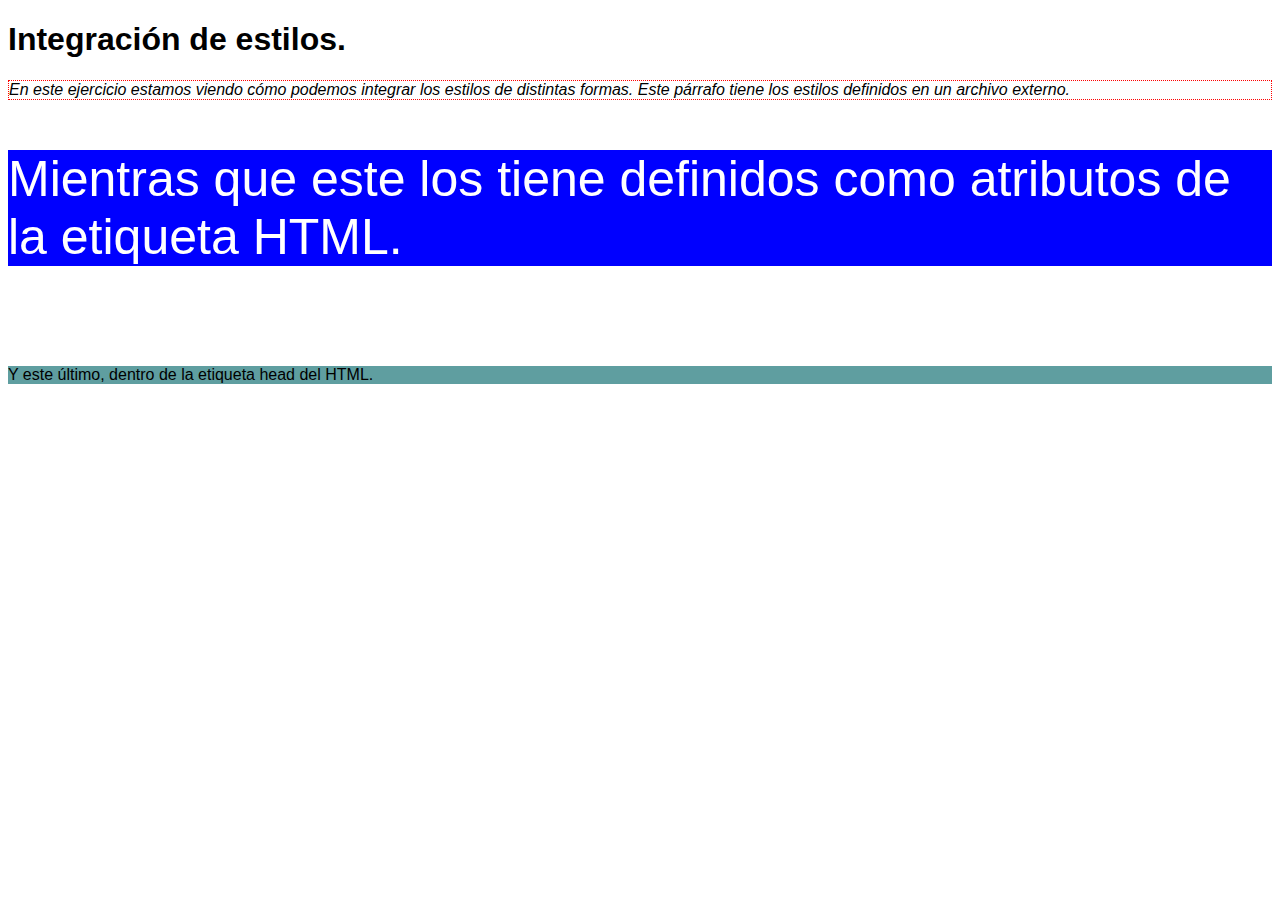
<file: Ejercicio_3-1/index.html>
<!DOCTYPE html>
<html>
    <head>
        <meta charset="utf-8">
        <title>Ejercicio 3.1</title> 
        <link rel="stylesheet" href="style.css">
        <style>
            #p_style {
                background-color: cadetblue;
                margin-top: 100px;
            }
        </style>
    </head>
    <body>
        <h1>Integración de estilos.</h1>
        <p class="p_style">En este ejercicio estamos viendo cómo podemos integrar los estilos de distintas formas. Este párrafo tiene los estilos definidos en un archivo externo.</p>
        <p style="color: white; background-color: blue; font-size: 50px;">Mientras que este los tiene definidos como atributos de la etiqueta HTML.</p>
        <p id="p_style">Y este último, dentro de la etiqueta head del HTML.</p>
    </body>
</html>
</file>
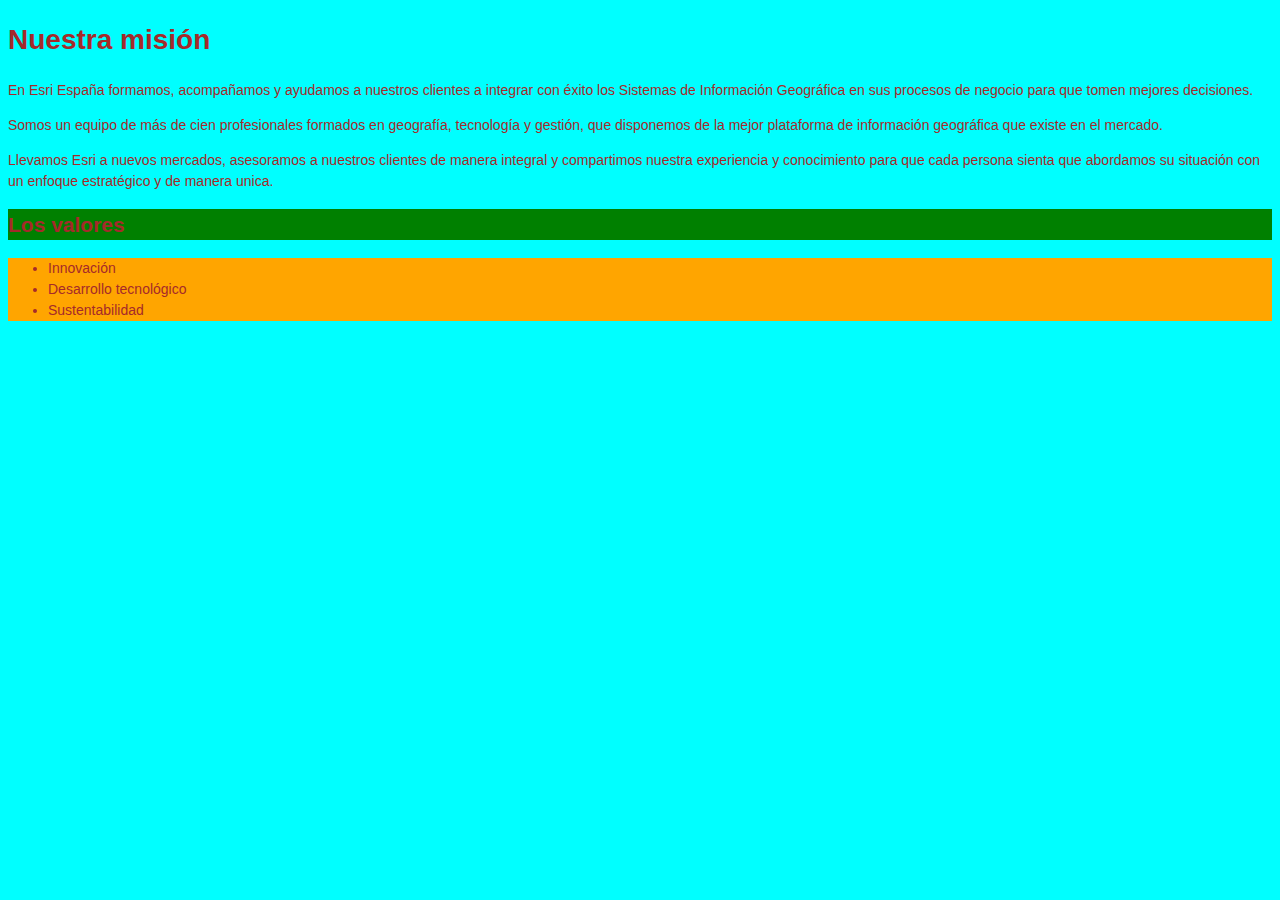
<file: Ejercicio_3-2/index.html>
<!DOCTYPE html>
<html>

    <head>
        <meta charset="utf-8">
        <title>Ejercicio 3.2</title>
        <link rel="stylesheet" href="style.css">
    </head>
    <body>
        <h1>Nuestra misión</h1>
        <div>
            <p>En Esri España formamos, acompañamos y ayudamos a nuestros clientes a integrar con éxito los
                Sistemas de Información Geográfica en sus procesos de negocio para que tomen mejores decisiones.</p>
            <p>Somos un equipo de más de cien profesionales formados en geografía, tecnología y gestión,
                que disponemos de la mejor plataforma de información geográfica que existe en el mercado.</p>
            <p>Llevamos Esri a nuevos mercados, asesoramos a nuestros clientes de manera integral y compartimos
                nuestra experiencia y conocimiento para que cada persona sienta que abordamos su situación con un
                enfoque estratégico y de manera unica.</p>
        </div>
        <div>
            <h2>Los valores</h2>
            <ul>
                <li>Innovación</li>
                <li>Desarrollo tecnológico</li>
                <li>Sustentabilidad</li>
            </ul>
        </div>
    </body>
</html>
</file>
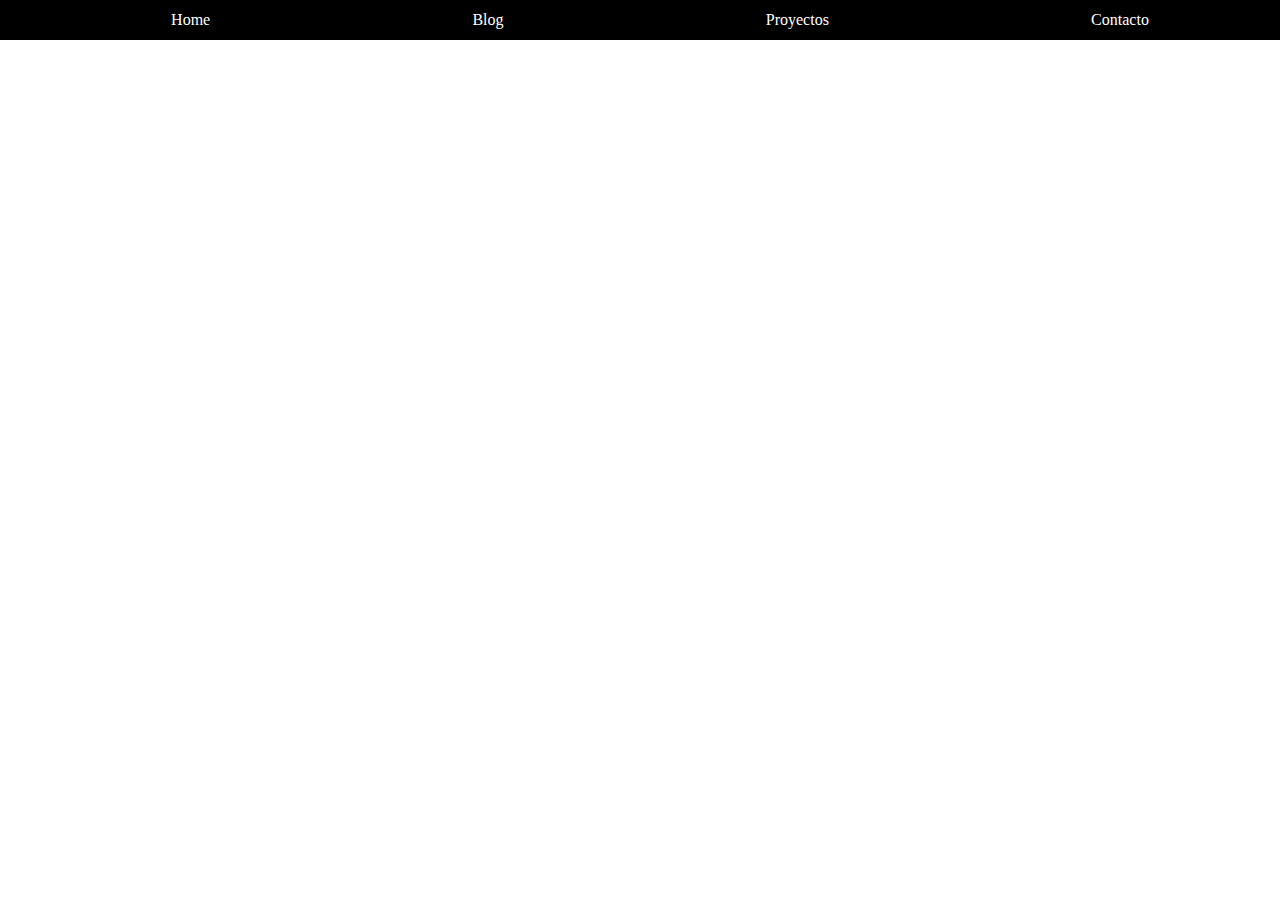
<file: Ejercicio_3-3/index.html>
<!DOCTYPE html>
<html>

    <head>
        <meta charset="utf-8">
        <title>Ejercicio 3.3</title>
        <link rel="stylesheet" href="style.css">
    </head>
    <body>
       <ul class='menu'>
           <li>Home</li>
           <li>Blog</li>
           <li>Proyectos</li>
           <li>Contacto</li>
       </ul>
    </body>
</html>
</file>
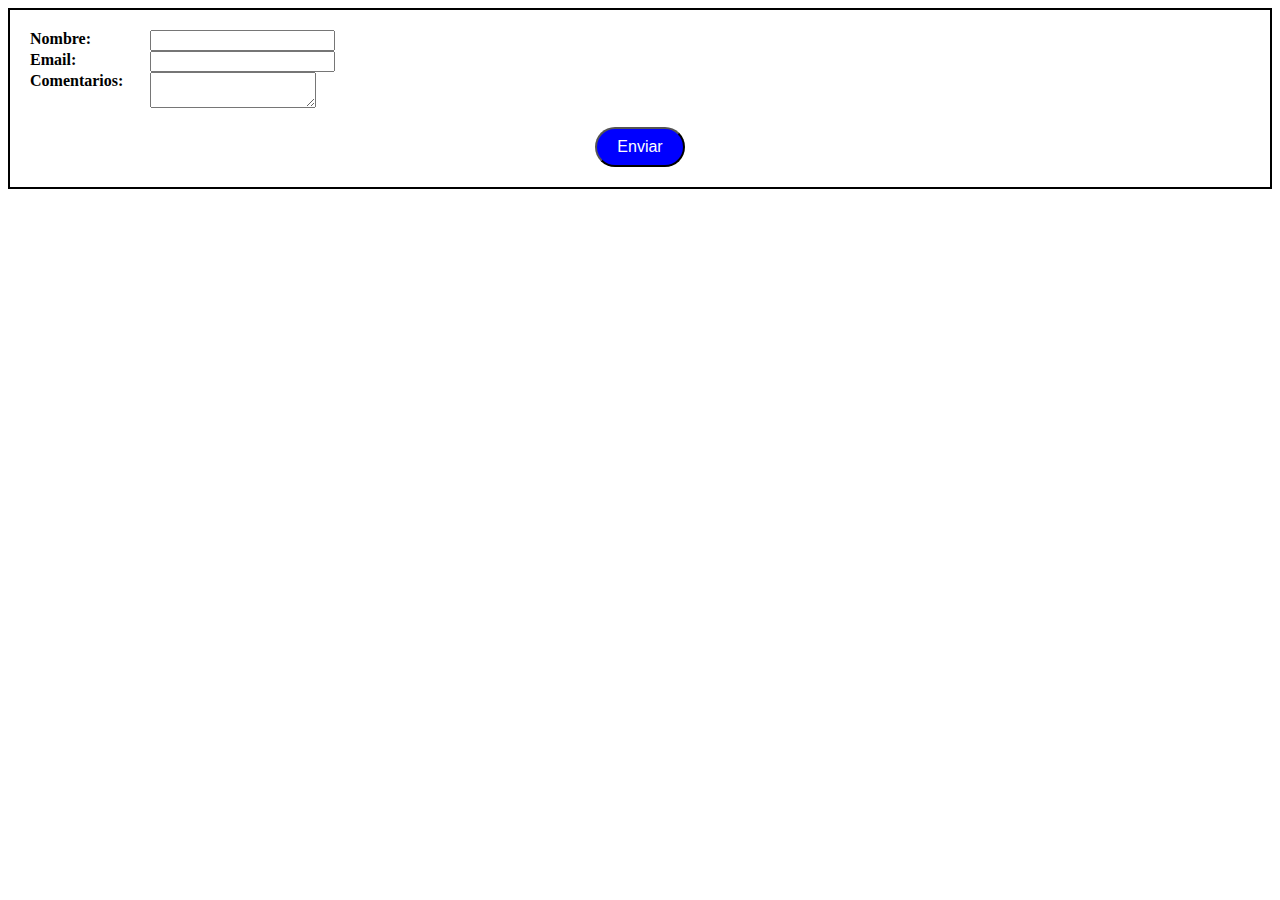
<file: Ejercicio_3-5/index.html>
<!DOCTYPE html>
<html>
    <head>
        <title>Ejercicio 3.5</title>
        <meta charset="utf-8">
        <link rel="stylesheet" href="style.css">
    </head>
    <body>
        <div class="cajonGeneral">
            <div class="formulario">
                <form action="post">  
                    <label for="nombre">Nombre:</label>
                    <input type="text" name="nombre">
                    <br>
                    <label for="email">Email:</label>
                    <input type="mail" name="email">
                    <br>
                    <label for="comentarios">Comentarios:</label>
                    <textarea name="" id="" cols="18" rows="2"></textarea>
                </form>
            </div>
            <div class="cajonBoton">
                <button class="boton">Enviar</button>
            </div>
        </div>
    </body>
</html>
</file>
<file: Ejercicio_3-1/style.css>
body {
    font-family: 'Segoe UI', Tahoma, Geneva, Verdana, sans-serif;
}
.p_style {
    font-style: italic;
    border: 1px dotted red;
}
</file>
<file: Ejercicio_3-2/style.css>
body {
    font-family: 'Gill Sans', 'Gill Sans MT', Calibri, 'Trebuchet MS', sans-serif;
    font-size: 14px;
    color: brown;
    background-color: aqua;
    line-height: 1.5;
}
@media all and (min-width: 600px){
    h2 {
        background-color: green;
    }
    ul {
        background-color: orange;
    }
}
</file>
<file: Ejercicio_3-3/style.css>
body {
    margin: 0;
}
.menu {
    list-style: none;
    color: white;
    background-color: black;
    display: flex;
    flex-direction: row;
    justify-content: space-around;
    margin: 0;
    height: 40px;
    align-items: center;
}
ul :hover {
    color:chartreuse;
}
</file>
<file: Ejercicio_3-5/style.css>
.cajonGeneral {
    border: 2px solid black;
    padding: 20px;
}
label {
    font-weight: bolder;
    width: 120px;
    float: left;
    
}
.cajonBoton {
    text-align: center;
    padding-top: 15px;
}
.boton {
    font-size: 16px;
    color: white;
    background-color: blue;
    height: 40px;
    width: 90px;
    border-radius: 20px;
}
</file>
